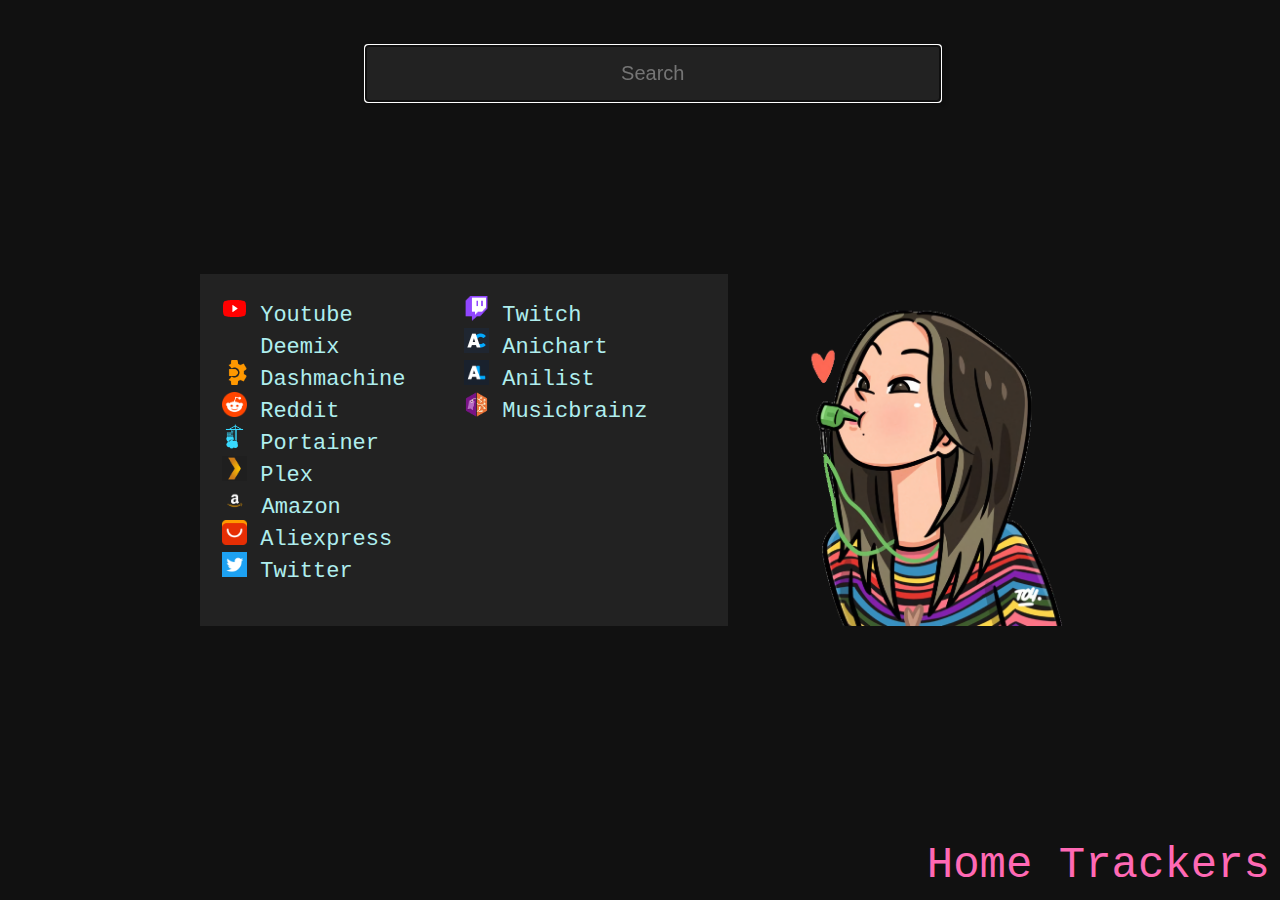
<file: index.html>
<!DOCTYPE html>
<html lang="en">
<head>
    <meta charset="UTF-8" />
    <meta name="viewport" content="width=device-width, initial-scale=1.0" />
    <link rel="stylesheet" href="style.css" />
    <title>CY!</title>
</head>
<body>
    <!--Search bar-->
    <div id="searchcontainer">
      <form class="search" method="get" action="https://google.com/search">
        <input
          class="searchBar"
          type="text"
          name="q"
          placeholder="Search"
          autofocus="autofocus"
          search_
          autocomplete="off"
        />
      </form>
    </div>
    <!--End of search bar-->
    <div class="menu">
      <a href="index.html" class="active">Home</a>
      <a href="/Trackers.html">Trackers</a>
    </div>
    <!--Links-->
    <nav>
      <ul>
        <li>
          <img
            src="img/youtube.png"
          />
          <a href="https://www.youtube.com/">Youtube</a>
        </li>
        <li>
            <img
              src="img/deemix.ico"
            />
            <a href="http://localhost:9666">Deemix</a>
          </li>
        <li>
            <img
              src="img/dashmachine.png"
            />
            <a href="https://home.watora.club">Dashmachine</a>
        </li>
        <li>
            <img
              src="img/reddit.png"
            />
            <a href="https://reddit.com">Reddit</a>
        </li>
        <li>
            <img
              src="img/portainer.ico"
            />
            <a href="http://localhost:9000">Portainer</a>
        </li>
        <li>
            <img
              src="img/plex.ico"
            />
            <a href="https://app.plex.tv/desktop">Plex</a>
        </li>
        <li>
            <img
              src="img/amazon.png"
            />
            <a href="https://amazon.es">Amazon</a>
        </li>
        <li>
            <img
              src="img/aliexpress.ico"
            />
            <a href="https://aliexpress.com">Aliexpress</a>
        </li>
        <li>
            <img
              src="img/twitter.png"
            />
            <a href="https://twitter.com/">Twitter</a>
        </li>
      </ul>
      <ul>
        <li>
            <img
              src="img/twitch.png"
            />
            <a href="https://twitch.tv">Twitch</a>
        </li>
        <li>
            <img
              src="img/anichart.png"
            />
            <a href="https://anichart.net">Anichart</a>
        </li>
        <li>
            <img
              src="img/anilist.png"
            />
            <a href="https://anilist.co/home">Anilist</a>
        </li>
        <li>
            <img
              src="img/musicbrainz.png"
            />
            <a href="https://musicbrainz.org/">Musicbrainz</a>
        </li>
      </ul>
    </nav>
    <!--Image-->
    <div id="image"></div><img id='chae' src="/img/chat-heart.png" /></div>

</body>
</html>
</file>
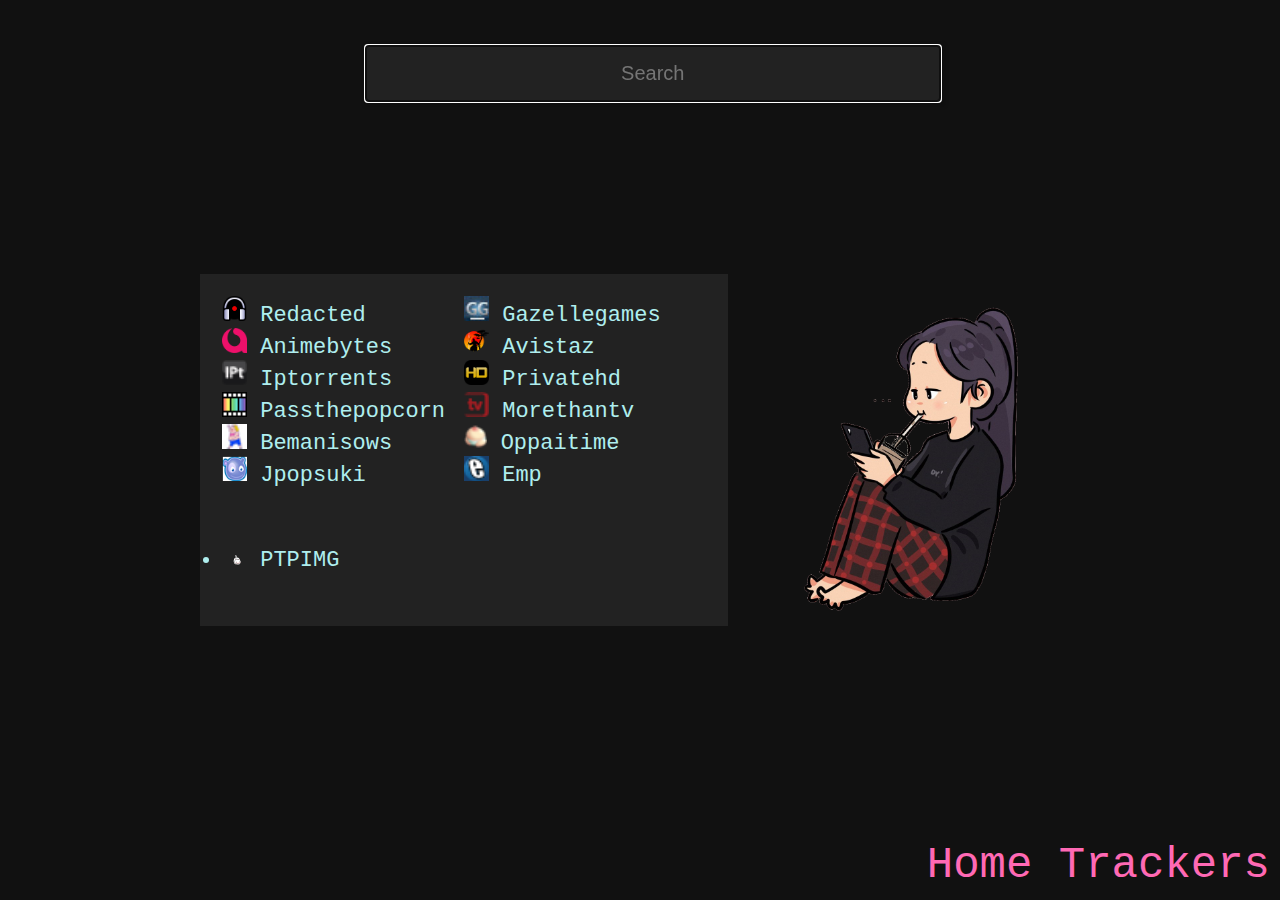
<file: Trackers.html>
<!DOCTYPE html>
<html lang="en">
  <head>
    <meta charset="UTF-8" />
    <meta name="viewport" content="width=device-width, initial-scale=1.0" />
    <link rel="stylesheet" href="style.css" />
    <title>CY!</title>
  </head>
  <body>
    <!--Search bar-->
    <div id="searchcontainer">
      <form class="search" method="get" action="https://google.com/search">
        <input
          class="searchBar"
          type="text"
          name="q"
          placeholder="Search"
          autofocus="autofocus"
          search_
          autocomplete="off"
        />
      </form>
    </div>
    <!--End of search bar-->
    <div class="menu">
      <a href="/index.html">Home</a>
      <a href="/Trackers.html" class="active">Trackers</a>
    </div>
    <!--Links-->
    <nav>
    <ul>
        <li><img src="img/redacted.ico"><a href="https://redacted.ch/index.php"> Redacted</a></li>
        <li><img src="img/animebytes.ico"><a href="https://animebytes.tv/"> Animebytes</a></li>
        <li><img src="img/iptorrents.ico"><a href="https://iptorrents.com/t"> Iptorrents</a></li>
        <li><img src="img/passthepopcorn.ico"><a href="https://passthepopcorn.me/index.php"> Passthepopcorn</a></li>
        <li><img src="img/bemanisows.ico"><a href="https://bemaniso.ws/index.php"> Bemanisows</a></li>
        <li><img src="img/jpopsuki.ico"><a href="https://jpopsuki.eu"> Jpopsuki</a></li>
    </ul>
    <ul>
        <li><img src="img/gazellegames.ico"><a href="https://gazellegames.net/index.php"> Gazellegames</a></li>
        <li><img src="img/avistaz.png"><a href="https://avistaz.to/torrents"> Avistaz</a></li>
        <li><img src="img/privatehd.png"><a href="https://privatehd.to/torrents"> Privatehd</a></li>
        <li><img src="img/morethantv.ico"><a href="https://www.morethan.tv/"> Morethantv</a></li>
        <li><img src="img/oppaitime.ico"><a href="https://oppaiti.me/index.php"> Oppaitime</a></li>
        <li><img src="img/emp.ico"><a href="https://www.empornium.me/index.php"> Emp</a></li>
        
    </ul>
    <li><img src="img/ptpimg.gif"><a href="https://ptpimg.me"> PTPIMG</a></li>
    </nav>
    <!--Image-->
    <div id="image"></div><img id='chae' src="/img/dahyun-boba.png" /></div>

  </body>
</html>
</file>
<file: style.css>
html {
    align-items: center;
    color: #313131;
    display: flex;
    font: 22px "Courier New", Courier, monospace;
    height: 100%;
    justify-content: center;
    margin: 0;
    background: rgb(17, 17, 17);
}

* {
    box-sizing: border-box;
}

body {
    display: flex;
    margin: 1em;
    padding: 1em;
}

.menu {
    font-size: 2em;
    grid-column: 1 / -1;
    margin: 0;
    padding: 0;
    text-align: center;
    position: absolute;
    bottom: 10px;
    right: 10px;
    color: hotpink;
}

.menu a:hover {
    color: paleturquoise;
}

a {
    color: inherit;
    text-decoration: none;
}

nav {
    display: grid;
    grid-row-gap: 1em;
    grid-template-columns: 1fr 1fr;
    margin: 0em 1em;
    min-width: 24em;
    padding: 1em 1em;
    color: paleturquoise;
    background-color: #222;
    text-align: justify;
}

ul {
    list-style-type: none;
    margin: 0;
    padding: 0;
    white-space: nowrap;
}

#chae {
    border: 0px solid paleturquoise;
    height: 16em;
    object-fit: contain;
    object-position: 50% 100%;
    width: 16em;
}

img {
    height: 25px;
}

#searchcontainer {
    margin: 0 auto;
    text-align: center;
    width: 100%;
    position: fixed;
    left: 1%;
    top: 5%;
}

.searchBar {
    width: 45%;
    padding: 15px;
    text-align: center;
    background-color: #222;
    color: hotpink;
    font-size: 20px;
    box-shadow: 2px 2px 4px 2px rgba(0, 0, 0, 0.2);
    border: 2px ridge paleturquoise;
}
</file>
